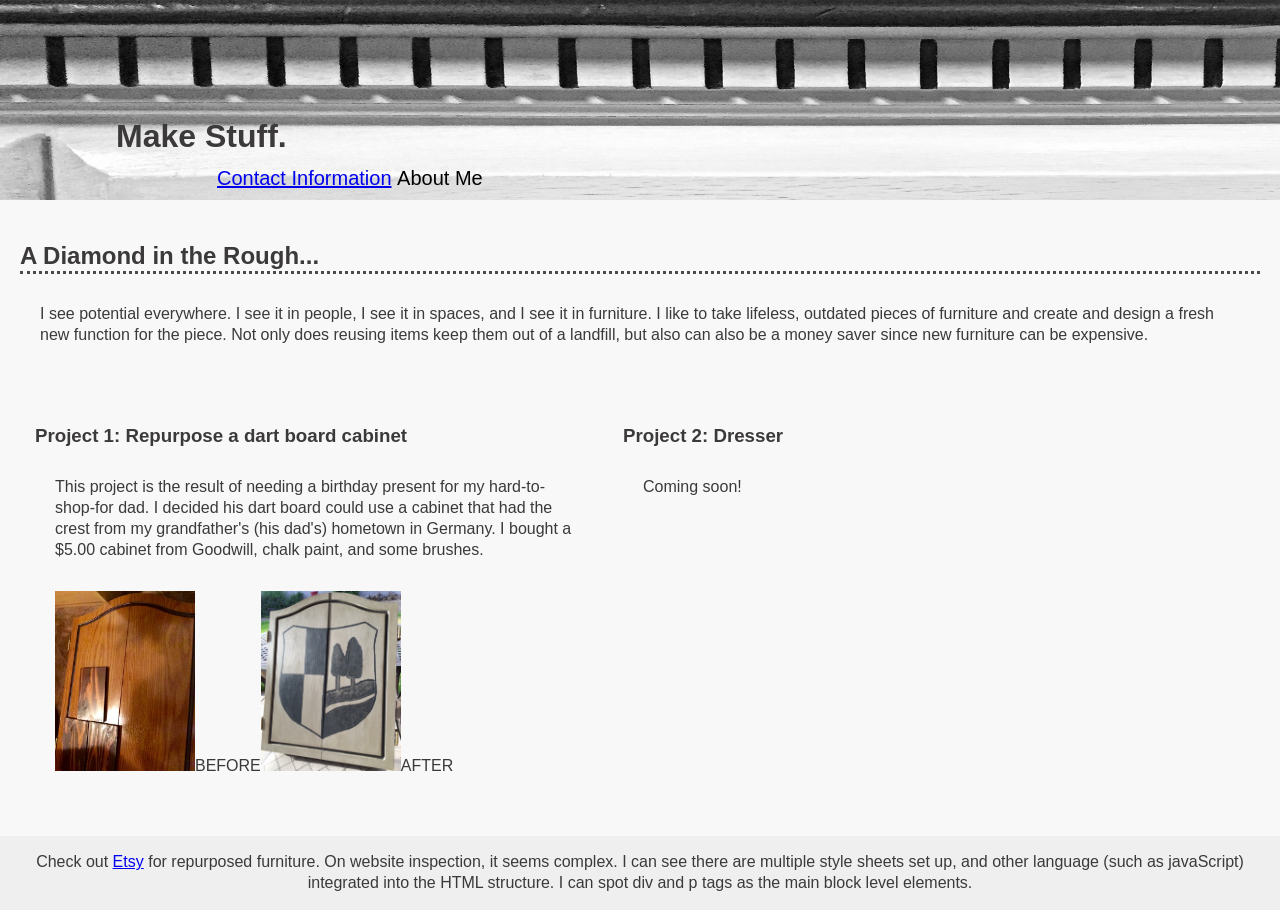
<file: MakeStuff/index.html>
<!DOCTYPE html>
<html>
<head>
	<title>Furniture Projects</title>
	<link rel="stylesheet" href="styles.css" type="text/css">
</head>
<body>
	<header class="clearfix">
		<nav>
			<ul>
				<li><a href="contact_info.html">Contact Information</a></li>
				<li>About Me</li>
			</ul>
		</nav>
		<h1>Make Stuff.</h1>
	</header>
	<div>
		<h2>A Diamond in the Rough...</h2>
			<p>I see potential everywhere. I see it in people, I see it in spaces, and I see it in furniture. I like to take lifeless, outdated pieces of furniture and create and design a fresh new function for the piece. Not only does reusing items keep them out of a landfill, but also can also be a money saver since new furniture can be expensive. </p>
		<section class="furniture-content">
			<h3> Project 1: Repurpose a dart board cabinet</h3>
			<p> This project is the result of needing a birthday present for my hard-to-shop-for dad. I decided his dart board could use a cabinet that had the crest from my grandfather's (his dad's) hometown in Germany. I bought a $5.00 cabinet from Goodwill, chalk paint, and some brushes.</p>
			<p><img src="Dart_board_1.jpg" alt="Dart Board" height="180" width="140">BEFORE<img src="Dart_board_2.jpg" alt="Dart Board" height="180" width="140">AFTER</p>
		</section>
		<section class="furniture-content"> 
			<h3>Project 2: Dresser</h3>
			<p>Coming soon!</p>
		</section>
	</div>
	<footer id="extra-content"> Check out <a href="https://www.etsy.com/market/repurposed_furniture">Etsy</a> for repurposed furniture. On website inspection, it seems complex. I can see there are multiple style sheets set up, and other language (such as javaScript) integrated into the HTML structure. I can spot div and p tags as the main block level elements. </footer>
	<script src="script.js"></script>
</body>
</html>
</file>
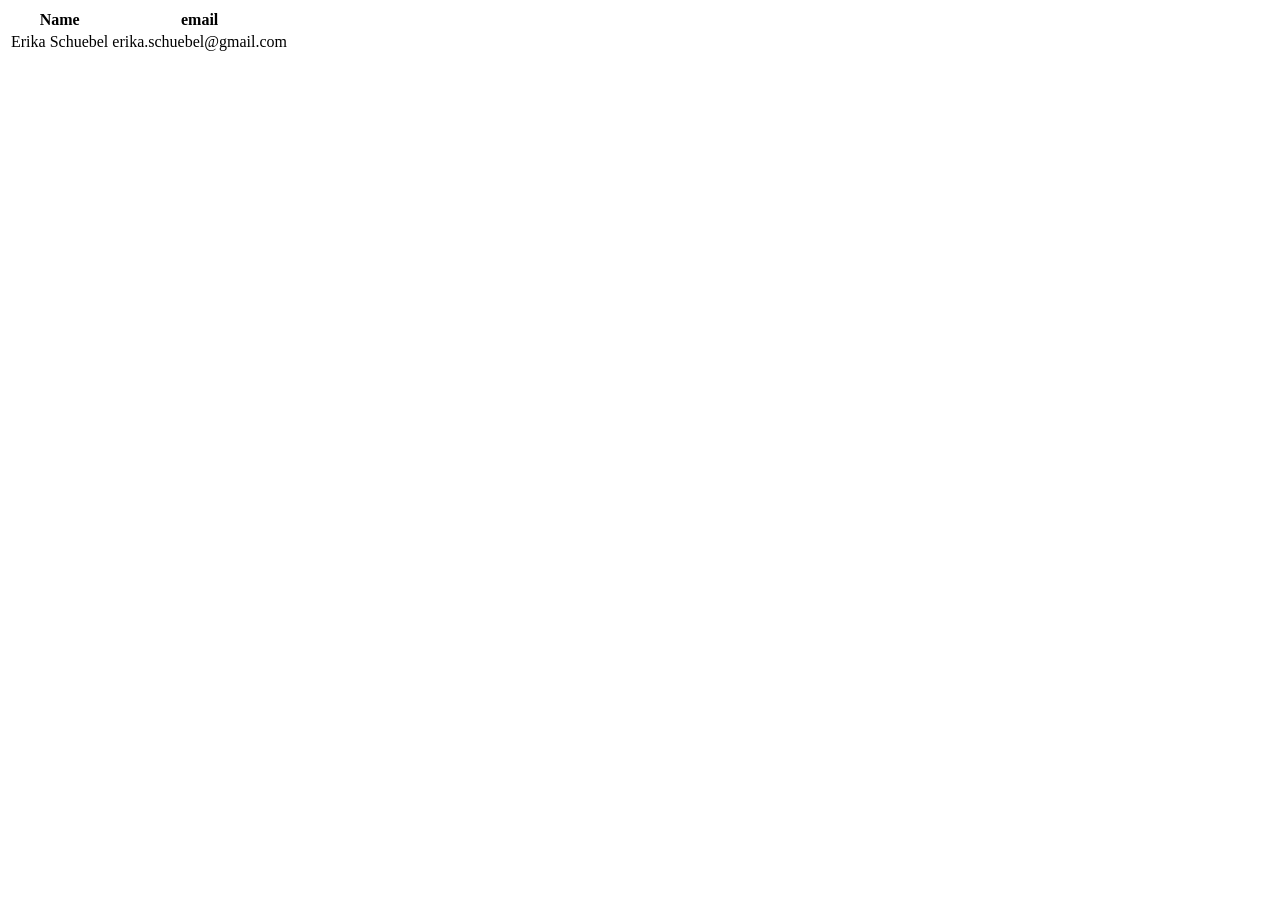
<file: MakeStuff/contact_info.html>
<!DOCTYPE html>
<html>
<head>
	<title>Contact Information</title>
</head>
<body>
		<table>
			<tr>
				<th>Name</th>
				<th>email</th>
			</tr>
			<tr>
				<td>Erika Schuebel</td>
				<td>erika.schuebel@gmail.com</td>
			</tr>
		</table>
</body>
</html>
</file>
<file: MakeStuff/styles.css>
/* Global Overrides */

* {
  box-sizing: border-box;
  line-height: 1.3;
  /* border: 1px solid red; */

}

.clearfix:after {
  display: table;
  clear: both;
  content: "";

}

/* Navigation */
header {
	padding: 100px;
	background-image: url("nav_background.jpg");
	background-size: 2000px 600px;
  background-repeat: no-repeat;

}

nav {
	position: absolute;
	margin: 65px 117px;

}

ul {
	list-style-type: none;
	font-size: 20px;
	color: black;
	margin: 0;
	padding: 0;

}

li {
	display: inline;

}

h1 {
	margin: 16px;
	padding: 0;
	position: absolute;

}

a:visited {
  color: grey;

}

a:hover {
  color: red;

}

a:active {
  color: yellow;

}

/* Main Content */

h2 {
border-bottom-style: dotted;
border-bottom-color: #4A4A4A;
}

div {
	margin: 10px;
	padding: 10px;
	
}

body {
	margin: 0px;
	padding: 0px;
	font-family: helvetica;
	color: #3B393A;
	background-color: #F8F8F8;

}

p {
	margin: 10px;
	padding: 10px;

}

.furniture-content {
	width: 45%;
	float: left;
	display: inline-block;
	margin: 20px 15px;
	padding: 20px 0;

}

#extra-content {
  right: 0;
  bottom: 0;
  left: 0;
  padding: 1rem;
  background-color: #efefef;
  text-align: center;
  clear: both;

}
</file>
